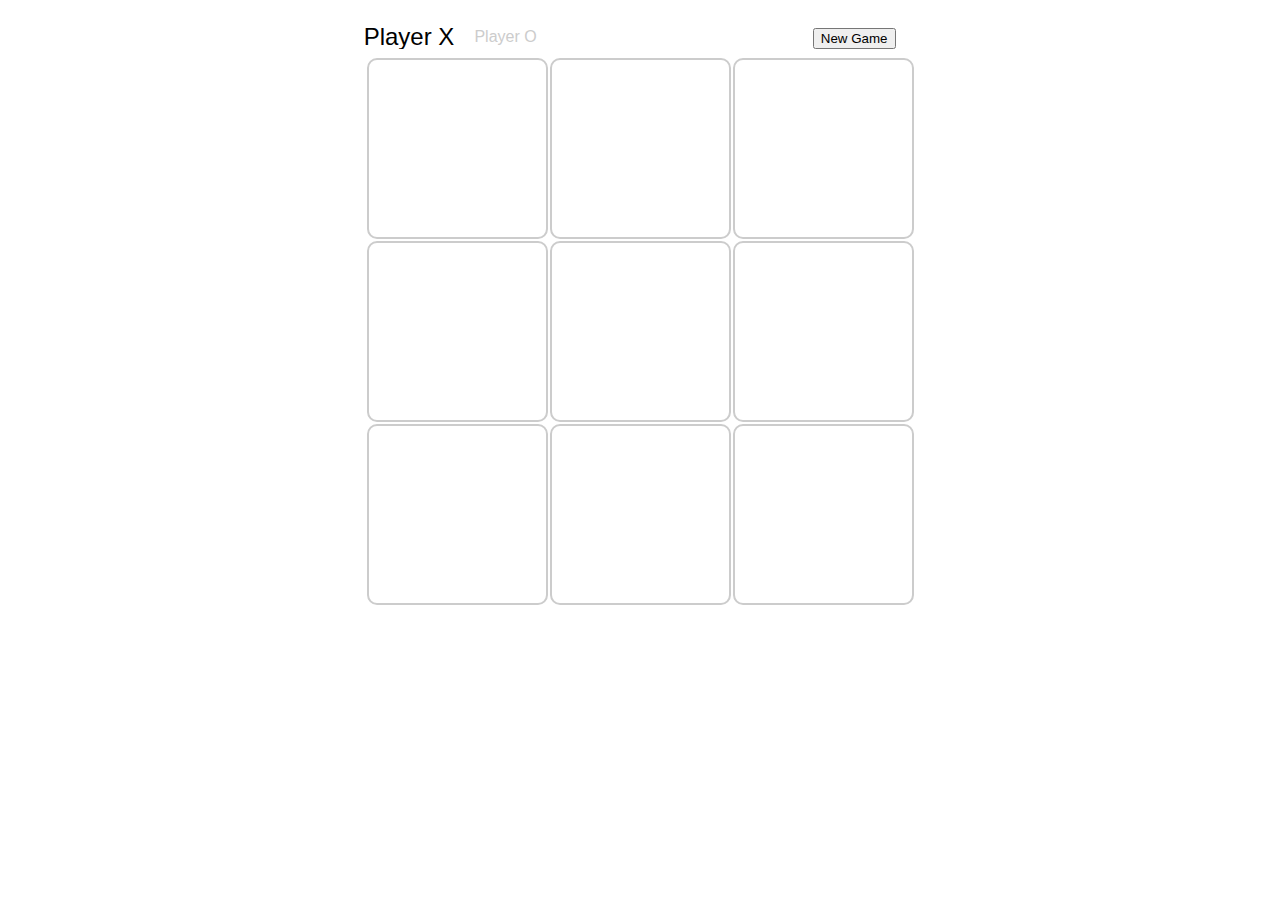
<file: index.html>
<!doctype html>

<html>
<head>
  <title>Tic Tac Toe</title>
  <meta name="viewport" content="width=600" />
  <link rel="stylesheet" href="main.css" type="text/css">
  <script src="main.js" type="text/javascript"></script>
  <script src="minimax.js" type="text/javascript"></script>

</head>
<body onload="init();">  
<div id="players">
  <div id='X' class="">Player X</div>
  <div id='O' class="">Player O</div>
  <input type="button" class="button" id="reset" value="New Game">
</div>
<table>
  <tr>
    <td id="0"></td>
    <td id="1"></td>
    <td id="2"></td>
  </tr>
  <tr>
    <td id="3"></td>
    <td id="4"></td>
    <td id="5"></td>
  </tr>
  <tr>
    <td id="6"></td>
    <td id="7"></td>
    <td id="8"></td>
  </tr>
</table>
</body>
</html>
</file>
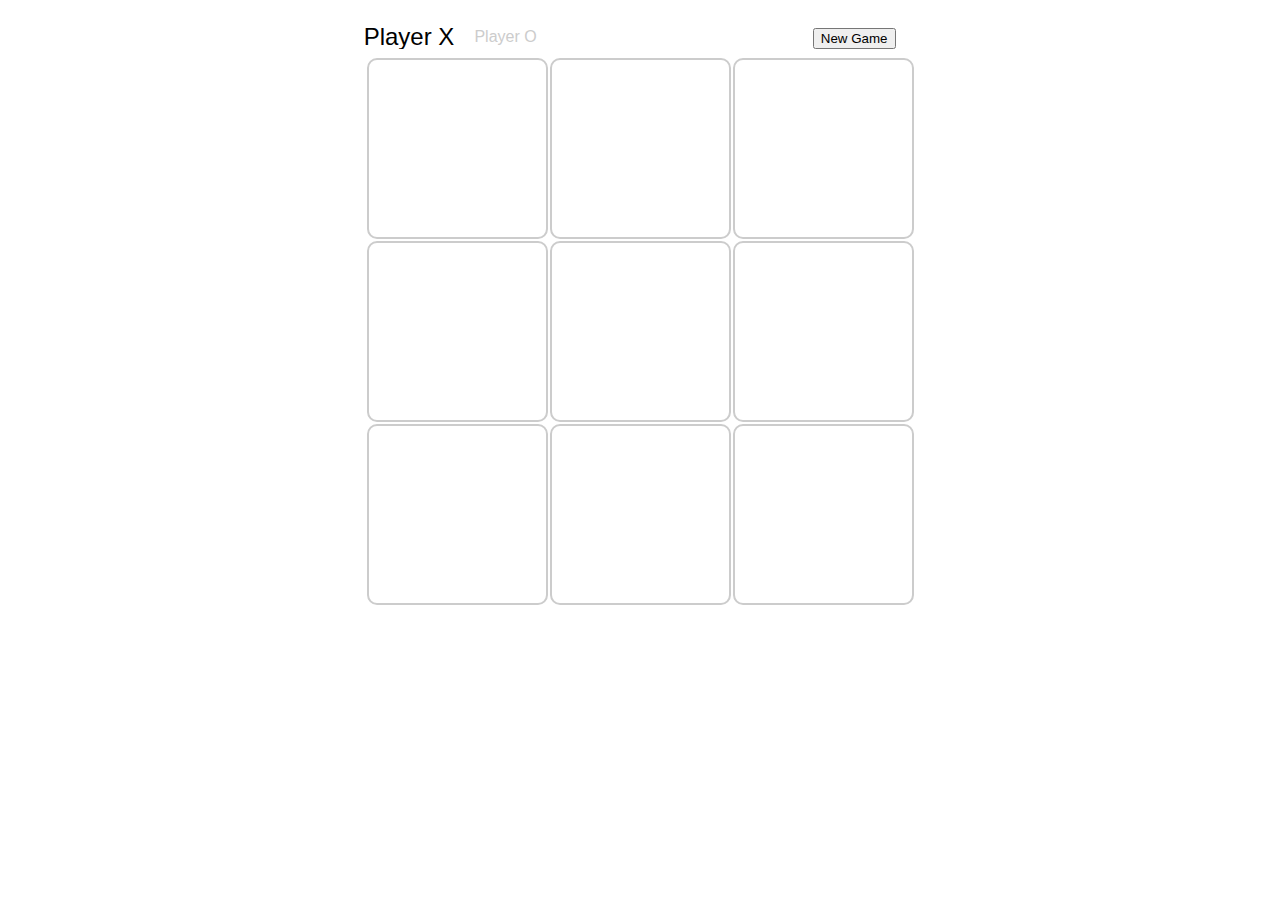
<file: tic-tac-toe.html>
<!doctype html>

<html>
<head>
  <title>Tic Tac Toe</title>
  <meta name="viewport" content="width=600" />
  <link rel="stylesheet" href="main.css" type="text/css">
  <script src="main.js" type="text/javascript"></script>
  <script src="minimax.js" type="text/javascript"></script>

</head>
<body onload="init();">  
<div id="players">
  <div id='X' class="">Player X</div>
  <div id='O' class="">Player O</div>
  <input type="button" class="button" id="reset" value="New Game">
</div>
<table>
  <tr>
    <td id="0"></td>
    <td id="1"></td>
    <td id="2"></td>
  </tr>
  <tr>
    <td id="3"></td>
    <td id="4"></td>
    <td id="5"></td>
  </tr>
  <tr>
    <td id="6"></td>
    <td id="7"></td>
    <td id="8"></td>
  </tr>
</table>
</body>
</html>
</file>
<file: main.css>
body {
  text-align: center;
  font-size: 16px;
  font-family: 'Comic Sans MS', Helvetica, sans-serif;
}
table {
  margin-left:auto; 
  margin-right:auto; 
  width: 551px; 
  -webkit-user-select: none; 
}
td {
  height: 175px;
  width: 175px;
  text-align: center;
  font-size: 120px;
  border: 2px solid #cccccc;
  -webkit-border-radius: 10px;
}
#players {
  margin-left:auto; 
  margin-right:auto;
  padding: 20px 10px 10px 10px;
  width: 511px; 
  text-align: left;
}
#players > div {
  display: inline-block;
  padding-right: 25px;
  color: #cccccc;
  -webkit-transition-duration: 200ms;
}
.button {
  float: right;
}
.current-player {
  color: black !important;
  -webkit-transform: scale(1.5);
}
.X-marker {
  color: #663366;
}
.X-marker:before {
  content: "X";
}
.O-marker {
  color: #CC0033;
}
.O-marker:before {
  content: "O";
}
</file>
